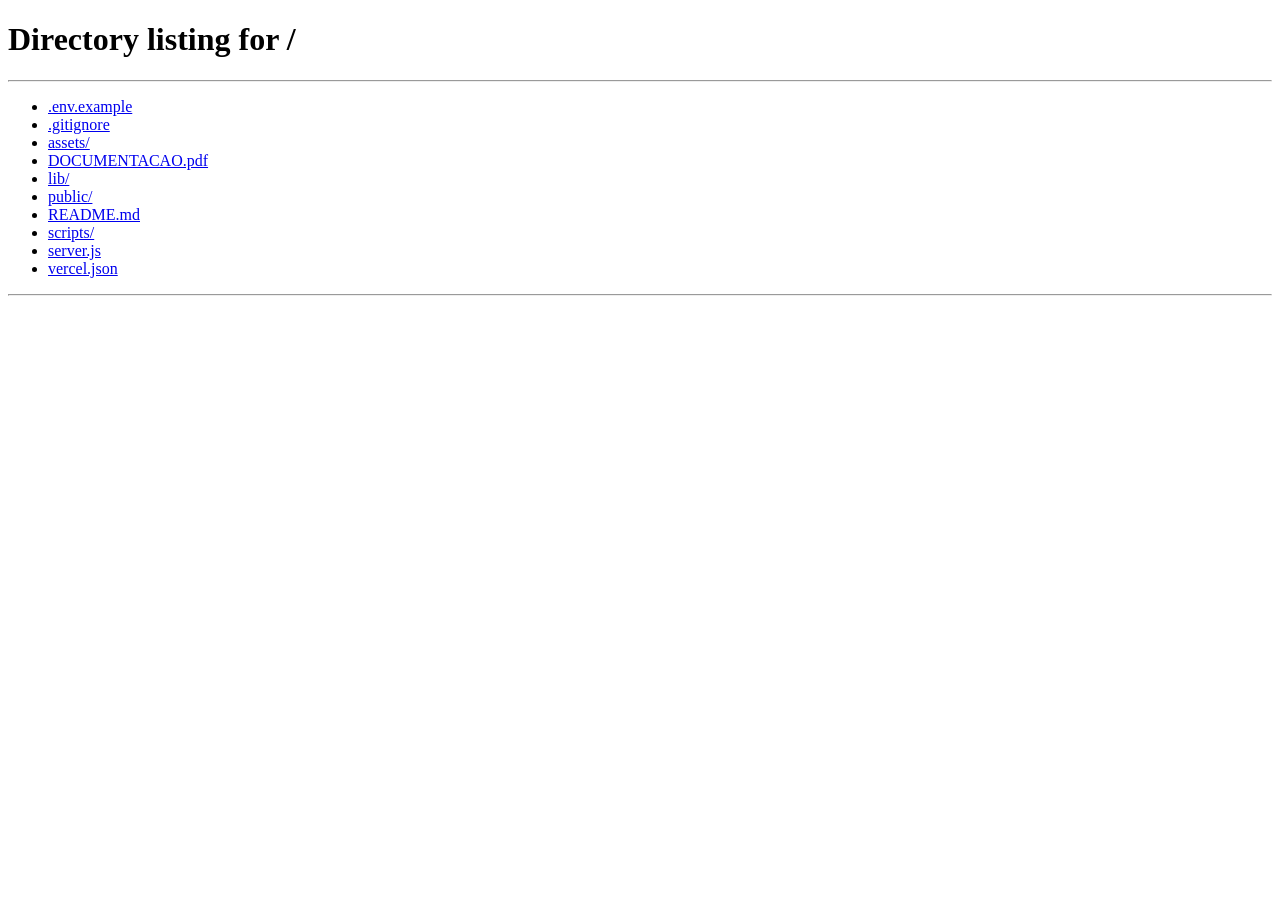
<file: public/login.html>
<!DOCTYPE html>
<html lang="pt-BR">
<head>
  <meta charset="UTF-8" />
  <meta http-equiv="refresh" content="0; url=/" />
  <script>window.location.replace('/');</script>
</head>
<body></body>
</html>
</file>
